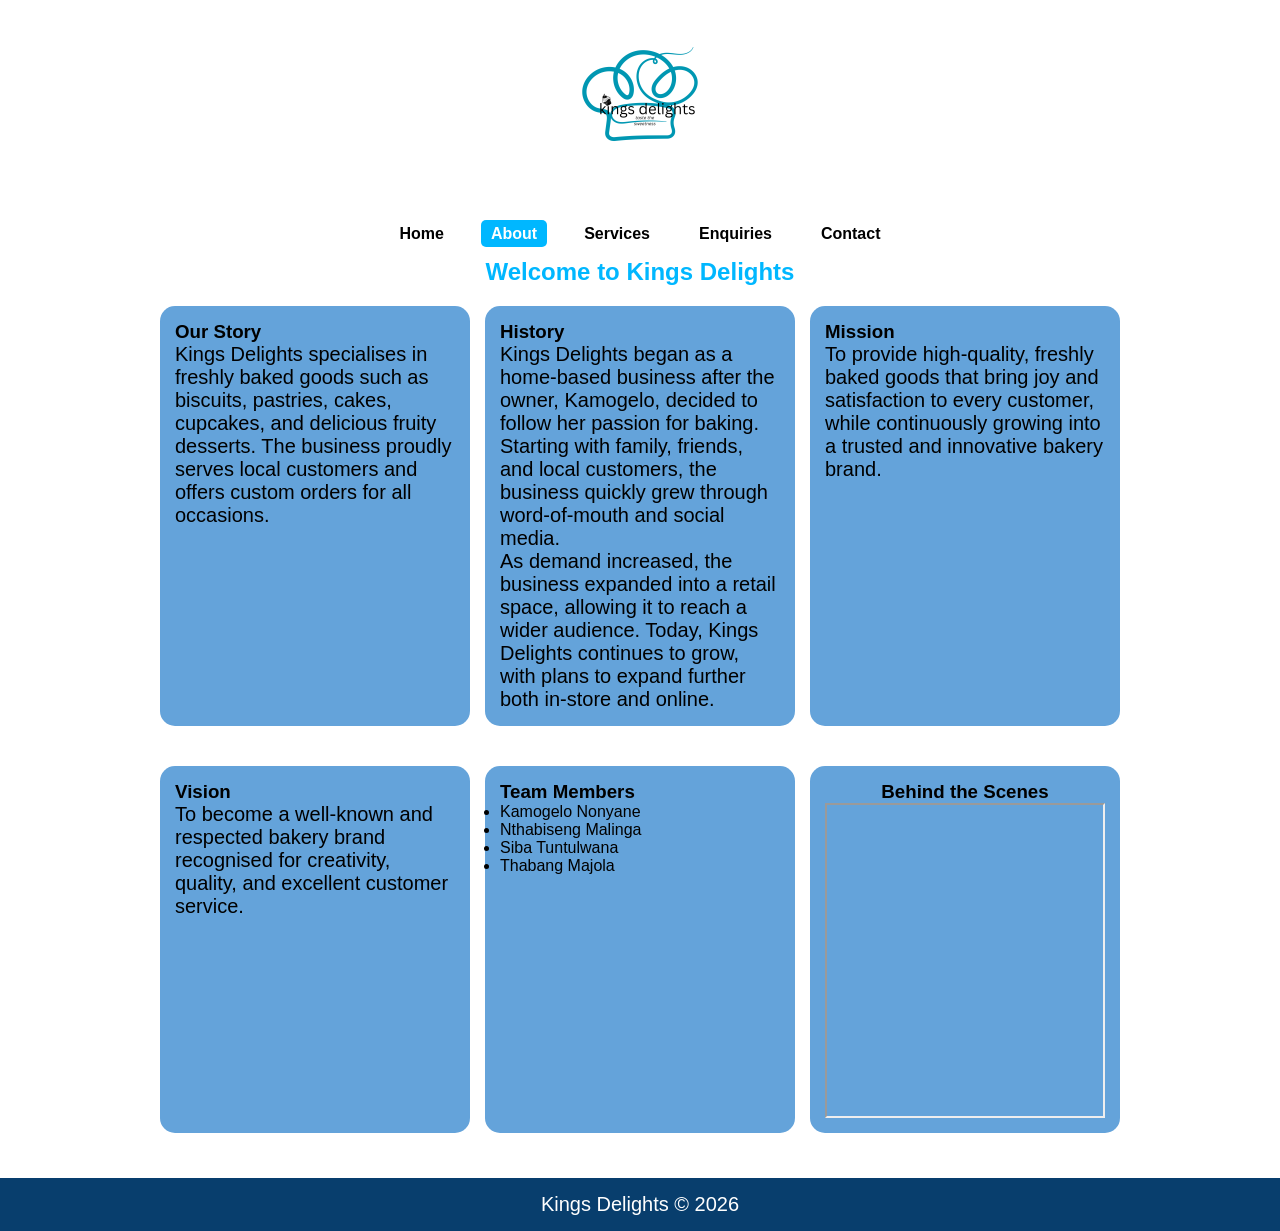
<file: about_us.html>
<!DOCTYPE html>
<html lang="en">
<head>
    <meta charset="UTF-8">
    <meta name="viewport" content="width=device-width, initial-scale=1.0">

    <!-- CSS -->
    <link rel="stylesheet" href="css_assets/mystyles.css">

    <title>Kings Delights - About Us</title>

    <style>
        body{
            font-family: Arial, sans-serif;
            margin: 0;
        }

        header{
            display: flex;
            justify-content: space-between;
            align-items: center;
            padding: 15px 30px;
        }

        nav ul{
            list-style: none;
            display: flex;
            gap: 20px;
        }

        nav a{
            text-decoration: none;
            text-align: center;
            color: black;
        }

        nav a:hover{
            color:rgb(0, 183, 255);
            background:rgb(22, 68, 109) ;
        }

        /* ACTIVE LINK */
        nav a.active{
            background: rgb(0, 183, 255);
            color: white;
            padding: 5px 10px;
            border-radius: 5px;
        }

        h2{
            color: rgb(0, 183, 255);
            text-align: center;
        }

        .container{
            max-width: 1000px;
            margin: auto;
            padding: 20px;
        }

        .section{
            margin-bottom: 25px;
            opacity: 0;
            transform: translateY(20px);
            transition: 0.6s ease;
        }

        iframe{
            display: block;
            margin: auto;
            max-width: 100%;
        }

        footer{
            background-color: rgb(8, 62, 109);
            color: rgb(255, 255, 255);
            text-align: center;
            padding: 15px;
        }
    </style>
</head>

<body>

<header>
    <img src="images/kings delights (2).png" alt="Logo" width="200">

     <nav>
        <ul class="navigation">
            <li><a href="index.html">Home</a></li>
            <li><a href="about_us.html" class="active">About</a></li>
            <li><a href="product.html">Services</a></li>
            <li><a href="enquires.html">Enquiries</a></li>
            <li><a href="contact.html">Contact</a></li>
        </ul>
    </nav>
</header>

<main>

    <h2>Welcome to Kings Delights</h2>

    <div class="container">

        <div class="section">
            <h3>Our Story</h3>
            <p>
                Kings Delights specialises in freshly baked goods such as biscuits, pastries, cakes, cupcakes, and delicious fruity desserts. 
                The business proudly serves local customers and offers custom orders for all occasions.
            </p>
        </div>

        <div class="section">
            <h3>History</h3>
            <p>
                Kings Delights began as a home-based business after the owner, Kamogelo, decided to follow her passion for baking. 
                Starting with family, friends, and local customers, the business quickly grew through word-of-mouth and social media.
            </p>
            <p>
                As demand increased, the business expanded into a retail space, allowing it to reach a wider audience. 
                Today, Kings Delights continues to grow, with plans to expand further both in-store and online.
            </p>
        </div>

        <div class="section">
            <h3>Mission</h3>
            <p>
                To provide high-quality, freshly baked goods that bring joy and satisfaction to every customer, while continuously growing into a trusted and innovative bakery brand.
            </p>
        </div>

        <div class="section">
            <h3>Vision</h3>
            <p>
                To become a well-known and respected bakery brand recognised for creativity, quality, and excellent customer service.
            </p>
        </div>

        <div class="section">
            <h3>Team Members</h3>
            <ul id="teamList">
                <li>Kamogelo Nonyane</li>
                <li>Nthabiseng Malinga</li>
                <li>Siba Tuntulwana</li>
                <li>Thabang Majola</li>
            </ul>
        </div>

        <div class="section">
            <h3 style="text-align:center;">Behind the Scenes</h3>
            <iframe width="560" height="315" 
                src="https://www.youtube.com/embed/EaljSnLrJW8" 
                title="YouTube video player" 
                allowfullscreen>
            </iframe>
        </div>

    </div>

</main>

<footer>
    <p>Kings Delights &copy; 2026</p>
</footer>

<!-- JAVASCRIPT -->
<script>
// ACTIVE NAVIGATION
const navLinks = document.querySelectorAll(".navigation a");

navLinks.forEach(link => {
    link.addEventListener("click", function() {
        navLinks.forEach(l => l.classList.remove("active"));
        this.classList.add("active");
    });
});

// SCROLL ANIMATION
const sections = document.querySelectorAll(".section");

function revealSections(){
    const trigger = window.innerHeight * 0.85;

    sections.forEach(sec => {
        const top = sec.getBoundingClientRect().top;

        if(top < trigger){
            sec.style.opacity = "1";
            sec.style.transform = "translateY(0)";
        }
    });
}

window.addEventListener("scroll", revealSections);
window.addEventListener("load", revealSections);

// TEAM INTERACTION (click highlight)
const teamMembers = document.querySelectorAll("#teamList li");

teamMembers.forEach(member => {
    member.addEventListener("click", () => {
        member.style.color = "skyblue";
        member.style.fontWeight = "bold";
    });
});

// SMOOTH SCROLL (future use)
document.querySelectorAll('a[href^="#"]').forEach(anchor => {
    anchor.addEventListener("click", function(e) {
        e.preventDefault();
        document.querySelector(this.getAttribute("href"))?.scrollIntoView({
            behavior: "smooth"
        });
    });
});
</script>

</body>
</html>
</file>
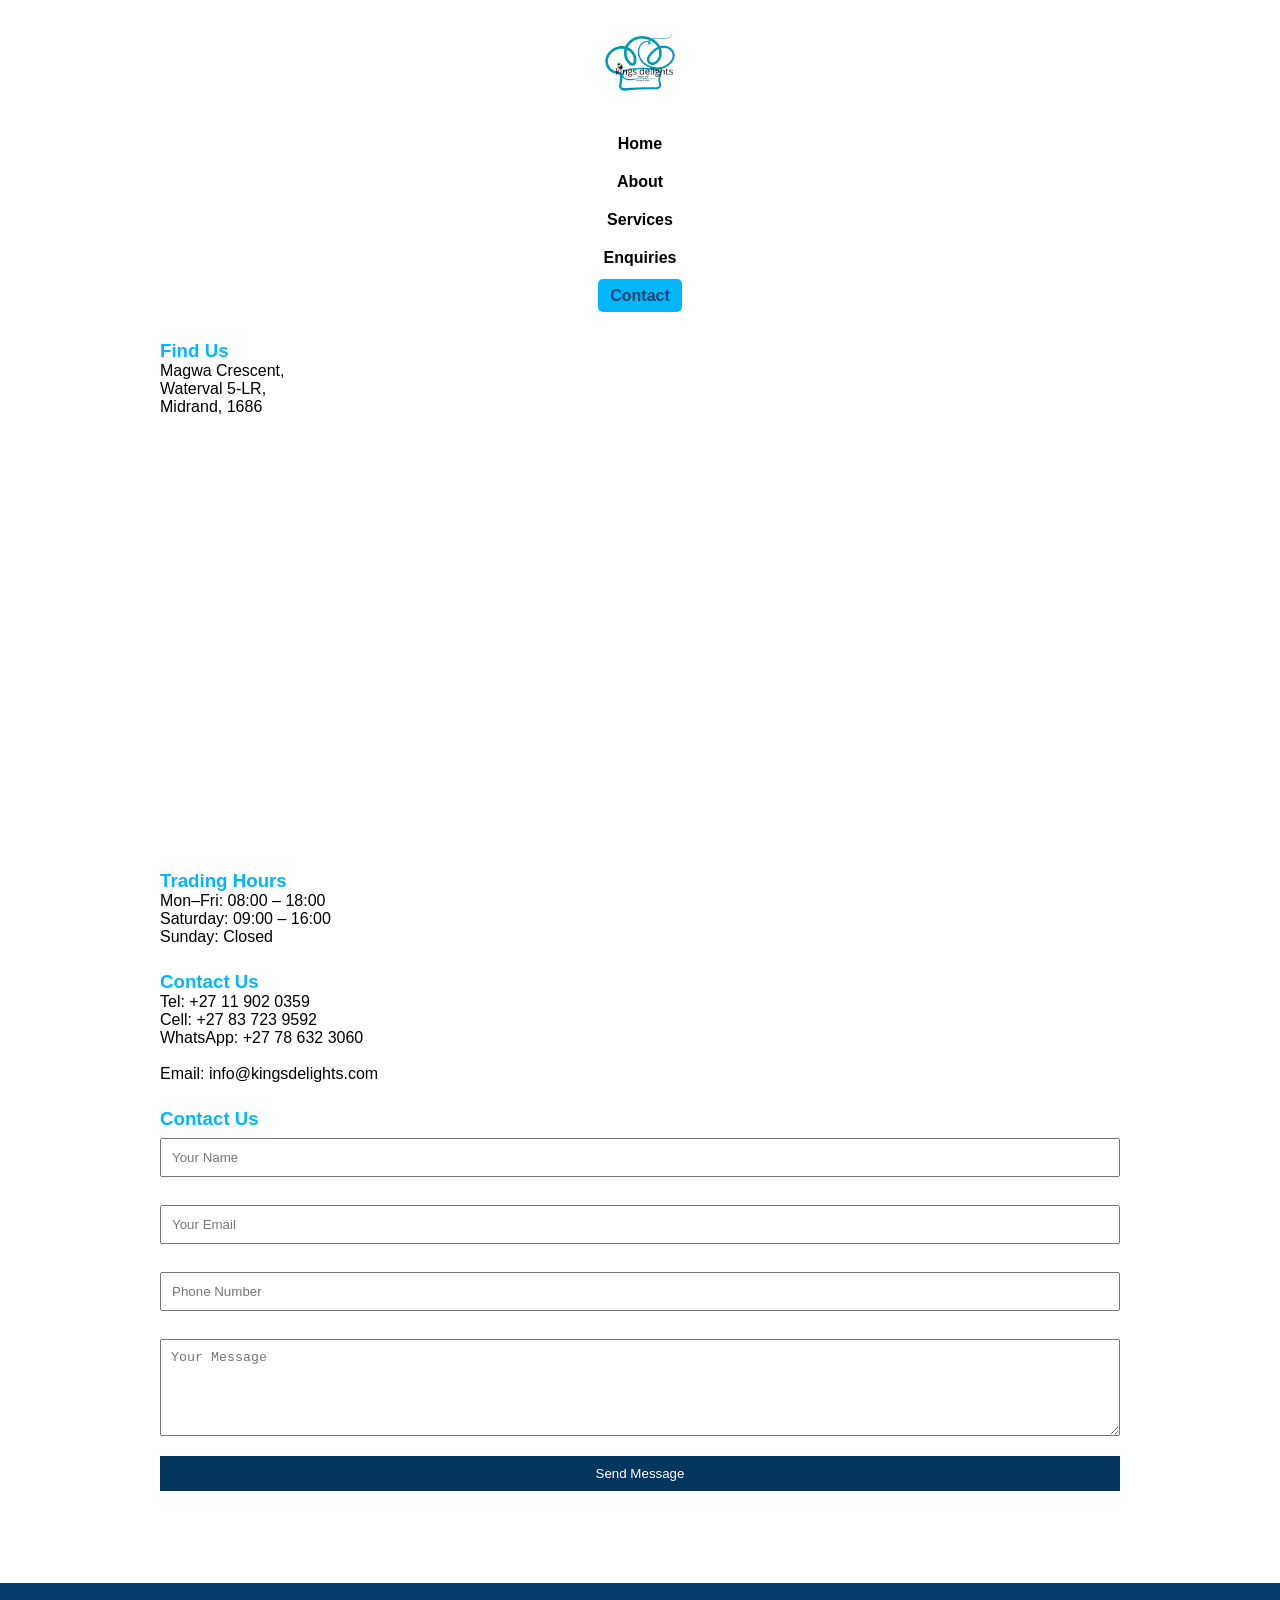
<file: contact.html>
<!DOCTYPE html>
<html lang="en">
<head>
<meta charset="UTF-8">
<meta name="viewport" content="width=device-width, initial-scale=1.0">

<title>Kings Delights - Contact</title>

<style>
/* RESET */
*{
    margin: 0;
    padding: 0;
    box-sizing: border-box;
}

/* BODY */
body{
    font-family: Arial, sans-serif;
}

/* HEADER */
header{
   display: flex;
    flex-direction: column; /* stack logo + nav */
    align-items: center;
    padding: 15px 30px;
    background: #fff;
}

.logo{
    width: 120px;
}

/* NAV */
nav ul{
    list-style: none;
    display: flex;
    gap: 20px;
    justify-content: center;
    flex-direction: column;
    align-items: center;
}

nav a{
    text-decoration: none;
    font-weight: bold;
    padding: 8px 12px;
    color: black;
}

nav a:hover,
nav a.active{
    background: rgb(0, 183, 255);
    color:rgb(22, 68, 109);
    border-radius: 5px;
}

/* CONTENT */
.container{
    max-width: 1000px;
    margin: auto;
    padding: 20px;
}

.section{
    margin-bottom: 25px;
}

h3{
    color: rgb(0, 183, 255);
}

iframe{
    width: 100%;
    height: 400px;
    border: 0;
}

form{
    display: flex;
    flex-direction: column;
    gap: 12px;
}

form input,
form textarea{
    padding: 10px;
    width: 100%;
    margin: 8px 0;
}

form button{
    padding: 10px;
    background: rgb(4, 53, 95);
    color: white;
    border: none;
    cursor: pointer;
}

form button:hover{
    background: rgb(116, 175, 226);
}

#formMessage{
    font-size: 14px;
    margin-top: 5px;
}

/* FOOTER */
footer{
    background-color: rgb(8, 62, 109);
    color: white;
    text-align: center;
    padding: 15px;
    margin-top: 30px;
}

</style>

</head>

<body>

<header>
    <img src="images/kings delights (2).png" alt="Logo" class="logo">

    <nav>
        <ul id="navMenu">
            <li><a href="index.html">Home</a></li>
            <li><a href="about_us.html">About</a></li>
            <li><a href="services.html">Services</a></li>
            <li><a href="enquires.html">Enquiries</a></li>
            <li><a href="contact.html" class="active">Contact</a></li>
        </ul>
    </nav>
</header>

<main>
<div class="container">

    <!-- Location -->
    <div class="section">
        <h3>Find Us</h3>
        <p>
            Magwa Crescent,<br>
            Waterval 5-LR,<br>
            Midrand, 1686
        </p>
    </div>

    <!-- Map -->
    <div class="section">
        <iframe 
            src="https://www.google.com/maps/embed?pb=!1m18!1m12!1m3!1d3585.5542412622217!2d28.10401537531576!3d-26.01541565631173!2m3!1f0!2f0!3f0!3m2!1i1024!2i768!4f13.1!3m3!1m2!1s0x1e956e0fafb856f1%3A0xeb489d05fbd8c454!2sMall%20of%20Africa!5e0!3m2!1sen!2sza!4v1776263198186!5m2!1sen!2sza"
            loading="lazy">
        </iframe>
    </div>

    <!-- Operating Hours -->
    <div class="section">
        <h3>Trading Hours</h3>
        <p>
            Mon–Fri: 08:00 – 18:00<br>
            Saturday: 09:00 – 16:00<br>
            Sunday: Closed
        </p>
    </div>

    <!-- Contact -->
     <div class="section" id="contactSection">

        <h3>Contact Us</h3>

        <p>

            Tel: +27 11 902 0359<br>

            Cell: +27 83 723 9592<br>

            WhatsApp: +27 78 632 3060<br><br>

            Email: info@kingsdelights.com

        </p>

    </div>

    <a href="https://wa.me/27786323060?text=Hello%20Kings%20Delights%2C%20I%20would%20like%20to%20enquire."
   class="whatsapp-btn"
   target="_blank">
</a>

    <div class="section" id="contactSection">
    <h3>Contact Us</h3>

    <form id="contactForm">
         <input type="text" id="name" placeholder="Your Name" required>
         <input type="email" id="email" placeholder="Your Email" required>
         <input type="tel" id="phone" placeholder="Phone Number" required>
         <textarea id="message" placeholder="Your Message" rows="5" required></textarea>
         <button type="submit">Send Message</button>

        <p id="formMessage"></p>
    </form>
</div>

</div>
</main>

<footer>
    <p>Kings Delights &copy; 2026</p>
</footer>

<script>
// ACTIVE NAV LINK
const links = document.querySelectorAll("nav a");
links.forEach(link => {
    link.addEventListener("click", function() {
        links.forEach(l => l.classList.remove("active"));
        this.classList.add("active");
    });
});

// SCROLL ANIMATION
const sections = document.querySelectorAll(".section");

function revealSections() {
    const trigger = window.innerHeight * 0.85;

    sections.forEach(section => {
        const top = section.getBoundingClientRect().top;

        if (top < trigger) {
            section.classList.add("show");
        }
    });
}

window.addEventListener("scroll", revealSections);
window.addEventListener("load", revealSections);

// CONTACT CLICK ALERT
document.getElementById("contactSection").addEventListener("click", () => {
    alert("Thanks for reaching out to Kings Delights! We'll respond soon.");
});

// SMOOTH SCROLL (if you add internal links later)
document.querySelectorAll('a[href^="#"]').forEach(anchor => {
    anchor.addEventListener("click", function(e) {
        e.preventDefault();
        document.querySelector(this.getAttribute("href"))
            ?.scrollIntoView({ behavior: "smooth" });
    });
});
</script>

</body>
</html>
</file>
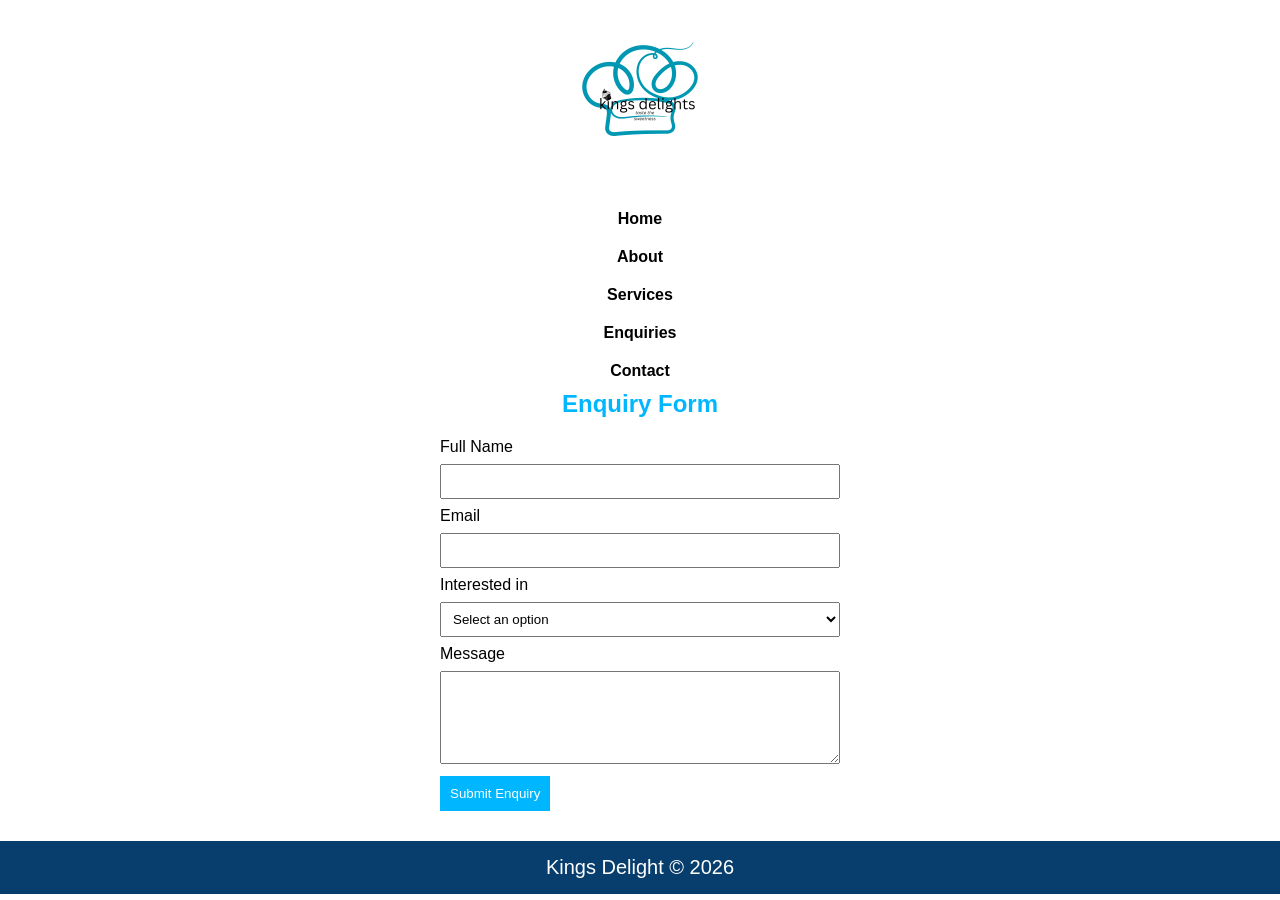
<file: enquires.html>
<!DOCTYPE html>
<html lang="en">
<head>
    <meta charset="UTF-8">
    <meta name="viewport" content="width=device-width, initial-scale=1.0">
    
    <title>Kings Delight - Enquiries</title>

     <!--CSS-->
    <link rel="stylesheet" href="css_assets/enquires.css">
    <style>
        body{
            font-family: Arial, sans-serif;
        }

        header{
            display: flex;
            justify-content: space-between;
            align-items: center;
            padding: 10px 20px;
        }

        nav ul{
            list-style: none;
            display: flex;
            gap: 20px;
            flex-direction: column;
            align-items: center;
        }

        nav a{
            text-decoration: none;
            color: black;
            font-weight: bold;
            padding: 8px 12px;
        }

        nav a:hover{
            color: rgb(0, 183, 255);
            background: rgb(22, 68, 109);
            border-radius: 5px
        }

        h2{
            color: rgb(0, 183, 255);
        }

        form{
            max-width: 400px;
            margin: 20px auto;
        }

        input, select, textarea{
            width: 100%;
            padding: 8px;
            margin: 8px 0;
        }

        button{
            background-color: rgb(0, 183, 255);
            color: white;
            border: none;
            padding: 10px;
            cursor: pointer;
        }

        button:hover{
            background-color: rgb(0, 140, 200);
        }

        footer{
            background-color: rgb(8, 62, 109);
            color: white;
            text-align: center;
            padding: 15px;
            margin-top: 30px;
        }
    </style>
</head>

<body>

<header>
    <img src="images/kings delights (2).png" alt="Logo" width="200">

    <nav>
        <ul>
            <li><a href="index.html">Home</a></li>
            <li><a href="about_us.html">About</a></li>
            <li><a href="product.html">Services</a></li>
            <li><a href="enquires.html">Enquiries</a></li>
            <li><a href="contact.html">Contact</a></li>
        </ul>
    </nav>
</header>

<main>
    <h2 style="text-align:center;">Enquiry Form</h2>

    <!-- FORM START -->
    <form action="#" method="post">

        <label>Full Name</label>
        <input type="text" name="fullname" required>

        <label>Email</label>
        <input type="email" name="email" required>

        <label>Interested in</label>
        <select name="interest" required>
            <option value="">Select an option</option>
            <option>Custom Cake Orders</option>
            <option>Pre-orders for Pickup</option>
            <option>Local Delivery</option>
            <option>Inspiration Cakes</option>
        </select>

        <label>Message</label>
        <textarea name="message" rows="5" required></textarea>

        <button type="submit">Submit Enquiry</button>

    </form>
    <!-- FORM END -->

</main>

<footer>
    <p>Kings Delight &copy; 2026</p>
</footer>

</body>
</html>
</file>
<file: css_assets/mystyles.css>
/* CSS Reset */
*{
    margin: 0;
    padding: 0;
    box-sizing: border-box;
}

/* Body */
body{
    font-family:  Arial, sans-serif;
}

/* Paragraphs */
p{
    font-size: 15pt;
}

/* HEADER (logo + nav stacked) */
header{
    background-color: white;
    display: flex;
    flex-direction: column;   /* puts nav under logo */
    align-items: center;
    padding: 20px;
}

/* NAVIGATION */
.navigation{
    display: flex;
    list-style: none;
    gap: 25px;
    margin-top: 10px;
     justify-content: center;   /* centers items horizontally */
    align-items: center;  
}

.navigation a{
    text-decoration: none;
    font-weight: bold;
    padding: 8px 12px;
    color: black;
    transition: 0.3s;
}

/* FIXED hover */
.navigation a:hover{
    background-color: rgb(83, 152, 212);
    color: white;
    border-radius: 5px;
}

/* IMAGES */
img{
    max-width: 100%;
    height: auto;
    border-radius: 20px;
}

/* CONTAINER */
.container{
    display: grid;
    grid-template-columns: repeat(3, 1fr);
    gap: 15px;
    padding: 20px;
}

.container div{
    background-color: rgb(100, 163, 218);
    padding: 15px;
    border-radius: 15px;
}

/* FOOTER */
footer{
    background-color: rgb(8, 62, 109);
    color: white;
    text-align: center;
    padding: 25px;
}

/* RESPONSIVE DESIGN */
@media screen and (max-width: 768px){
    .container{
        grid-template-columns: 1fr; /* stack content */
    }

    .navigation{
        flex-direction: column; /* nav becomes vertical */
        align-items: center;
    }
}
</file>
<file: css_assets/enquires.css>
/* CSS Reset */
*{
    margin: 0;
    padding: 0;
    box-sizing: border-box;
}

/* Body */
body{
    font-family:  Arial, sans-serif;
}

/* Paragraphs */
p{
    font-size: 15pt;
}

/* HEADER (logo + nav stacked) */
header{
    background-color: white;
    display: flex;
    flex-direction: column;   /* puts nav under logo */
    align-items: center;
    padding: 20px;
}

/* NAVIGATION */
.navigation{
    display: flex;
    list-style: none;
    gap: 25px;
    margin-top: 10px;
}

.navigation a{
    text-decoration: none;
    font-weight: bold;
    padding: 8px 12px;
    color: black;
    transition: 0.3s;
}

/* FIXED hover */
.navigation a:hover{
    background-color: rgb(83, 152, 212);
    color: white;
    border-radius: 5px;
}

/* IMAGES */
img{
    max-width: 100%;
    height: auto;
    border-radius: 20px;
}

/* CONTAINER */
.container{
    display: grid;
    grid-template-columns: repeat(3, 1fr);
    gap: 15px;
    padding: 20px;
}

.container div{
    background-color: rgb(100, 163, 218);
    padding: 15px;
    border-radius: 15px;
}

/* FOOTER */
footer{
    background-color: rgb(8, 62, 109);
    color: white;
    text-align: center;
    padding: 25px;
}

/* RESPONSIVE DESIGN */
@media screen and (max-width: 768px){
    .container{
        grid-template-columns: 1fr; /* stack content */
    }

    .navigation{
        flex-direction: column; /* nav becomes vertical */
        align-items: center;
    }
}
</file>
